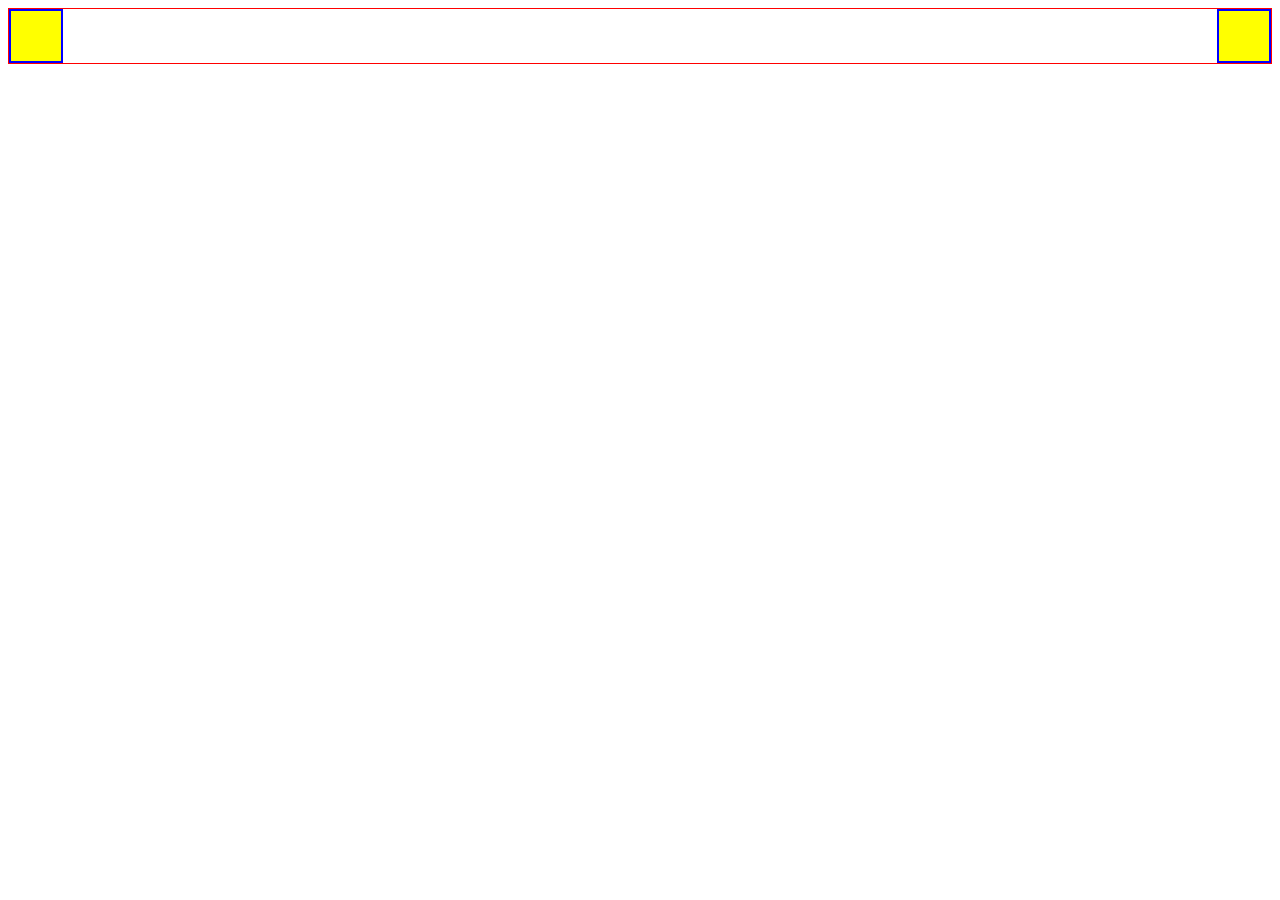
<file: f1/index.html>
<!DOCTYPE html>
<html lang="en">
<head>
    <meta charset="UTF-8">
    <meta name="viewport" content="width=device-width, initial-scale=1.0">
    <link rel="stylesheet" href="style.css">
    <title>Congtainer</title>
</head>
<body>
    
<header>
    <div></div>
    <div></div>
</header>

</body>
</html>
</file>
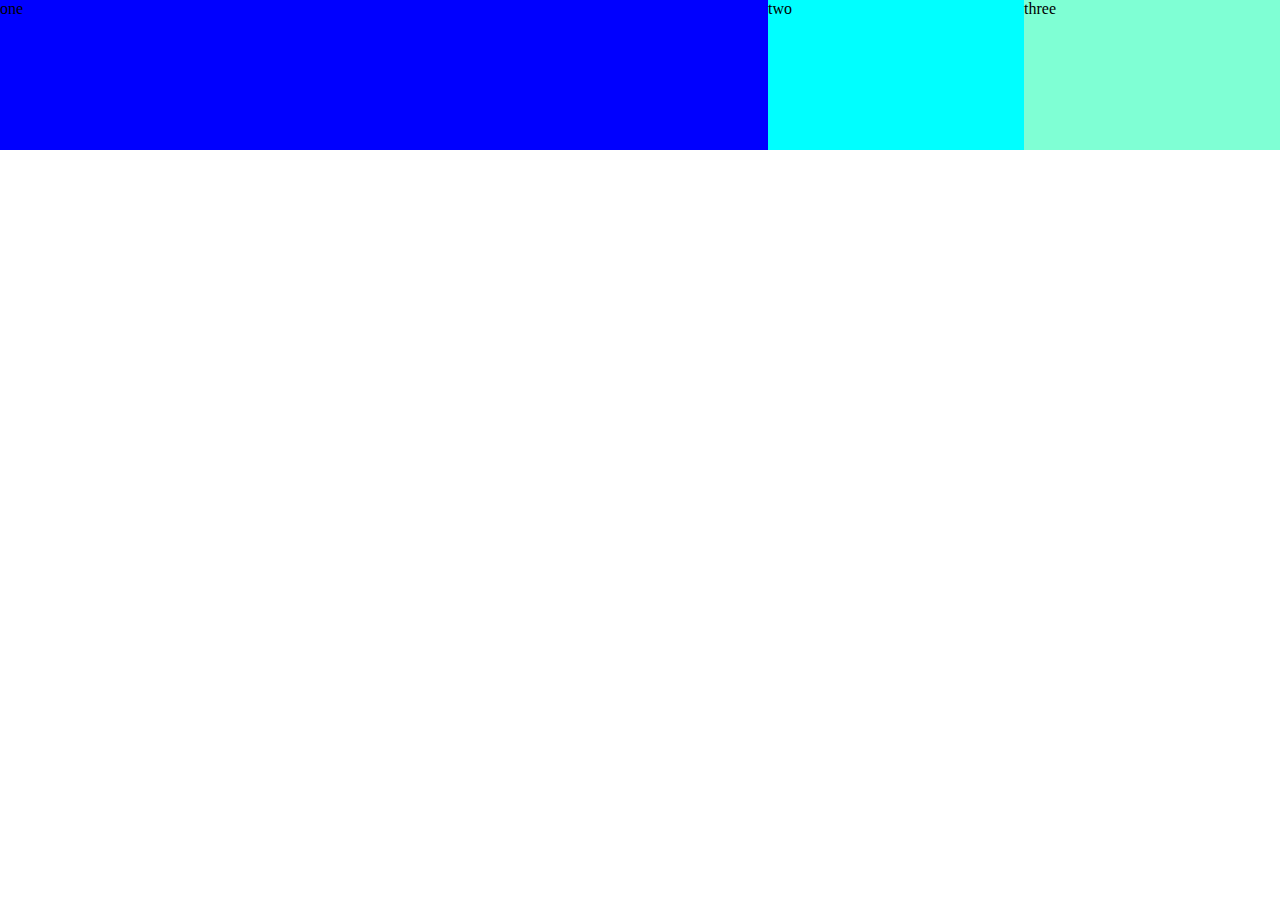
<file: next tutorials/index.html>
<!DOCTYPE html>
<html lang="en">
<head>
    <meta charset="UTF-8">
    <meta name="viewport" content="width=device-width, initial-scale=1.0">
    <link rel="stylesheet" href="style.css">
    <link rel="stylesheet" href="main.css">
    <link rel="stylesheet" href="mq-600-plus.css" media="(min-width: 600px)">
    <link rel="stylesheet" href="mq-800-plus.css" media="(min-width: 800px)">
    <title>Document</title>
</head>
<body>
    <div class="c1">one</div>
    <div class="c2">two</div>
    <div class="c3">three</div>
    
</body>
</html>
</file>
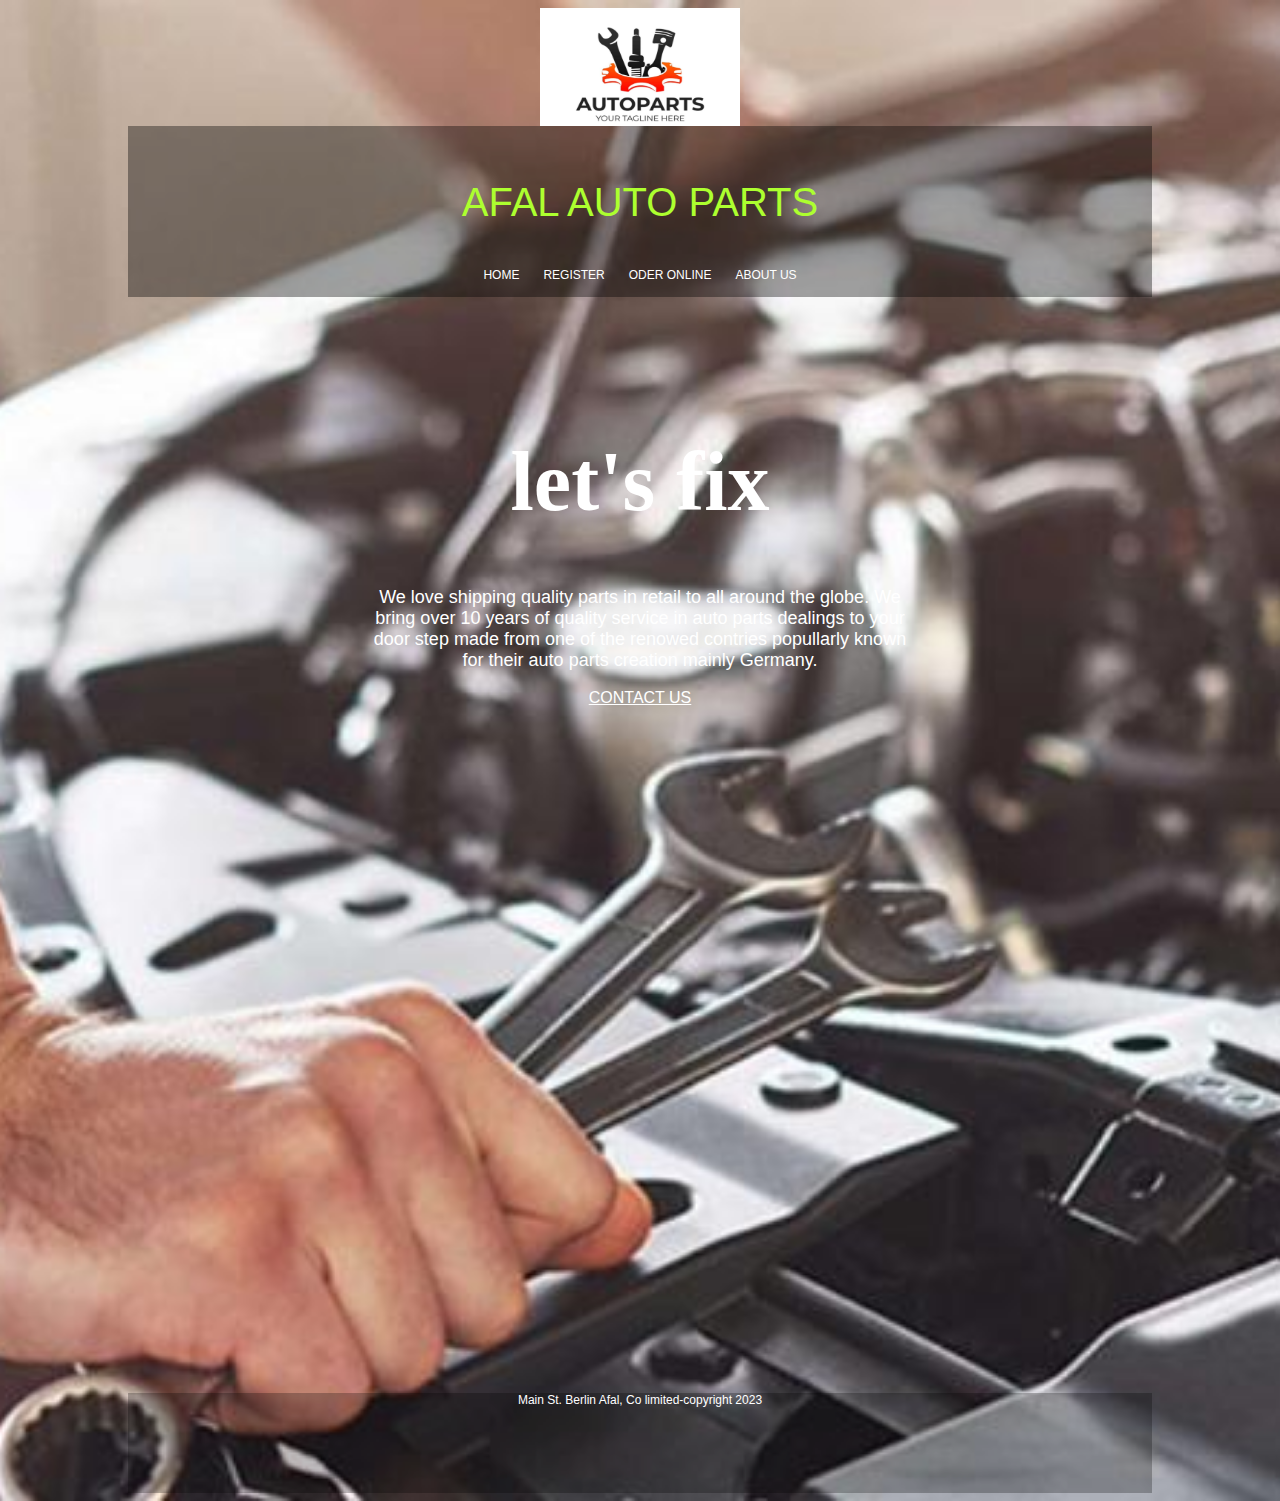
<file: test001/index.html>
<!DOCTYPE html>
<html lang="en">
<head>
    <meta charset="UTF-8">
    <meta name="viewport" content="width=device-width, initial-scale=1.0">
    <title>AFAL</title>
    <link rel="stylesheet" href="main.css">
    <meta name="description" content="this site is about auto parts shopped globally since 2015 till now with quality parts mainly coming from one of tghe best country supplies beign Germany.">
</head>
<body>


    <div class="container">
        <header>
            <img src="images/Afal auto parts logo.jpg" alt="logo for afal auto parts">
        </header>

        <nav>
            <p class="nameofcompany">
                AFAL AUTO PARTS
            </p>
            <a href="#">HOME</a>
            <a href="#">REGISTER</a>
            <a href="#">ODER ONLINE</a>
            <a href="#">ABOUT US</a>
        </nav>

        <main>
            <h1>let's fix</h1>
            <p>
                We love shipping quality parts in retail to all around the globe. We bring over 10 years of quality service in auto parts dealings to your door step made from one of the renowed contries popullarly known for their auto parts creation mainly Germany.
            </p>
            <a href="mailto:afalautoparts@gmail.com?Subject=seeking information" target="_blank"> CONTACT US</a>

        </main>

        <section class="maps">
            <iframe src="https://www.google.com/maps/embed?pb=!1m18!1m12!1m3!1d992.7968753371391!2d-0.25103133512957915!3d5.539189033819828!2m3!1f0!2f0!3f0!3m2!1i1024!2i768!4f13.1!3m3!1m2!1s0xfdf9712e04881e9%3A0xd45f6a154bb06f95!2sBanana%20Inn!5e0!3m2!1sen!2sgh!4v1700682668642!5m2!1sen!2sgh" width="1024" height="500" style="border:0;" allowfullscreen="" loading="lazy" referrerpolicy="no-referrer-when-downgrade"></iframe>
        </section>

        <footer>
           <p class="copyright"> Main St. Berlin Afal, Co limited-copyright 2023</p>

        </footer>

    </div>


</body>
</html>
</file>
<file: f1/style.css>
div{
    height: 50px;
    width: 50px;
    background-color: yellow;
    border: 2px solid blue;
}

header{
    display: flex;
    border: 1px solid red;
    justify-content: space-between;
}
</file>
<file: next tutorials/style.css>
.c1{
    background-color: blue;
}

.c2{
    background-color: aqua;
}

.c3{
    background-color: aquamarine;
}
</file>
<file: next tutorials/main.css>
body{
    display: flex;
    flex-flow: row wrap;
    width: 100%;
    margin: 0;
    padding: 0;
}

.c1, .c2, .c3{
    width: 100%;
    min-height: 150px;
}
</file>
<file: next tutorials/mq-600-plus.css>
.c2{
   width: 40%;
}
 .c1{
   width: 60%;
 }

 .c3{
   width: 100%;
 }
</file>
<file: next tutorials/mq-800-plus.css>
.c1{
    width: 60%;
}

.c2{
    width: 20%;
}

.c3 {
    width: 20%;
}
</file>
<file: test001/main.css>
header{
    height: 118px;
    text-align: center;
}

h1{
    text-align: center;
    color: white;
    font-size: 84px;
}

nav{
    background-color: rgba(0, 0, 0, 0.37);
    padding-top: 14px;
    padding-bottom: 14px;
    text-align: center;
}

.nameofcompany{
    color: greenyellow;
    text-align: center;
    font-size: 40px;
    font-family: Arial, Helvetica, sans-serif;
    font-style: initial;
}

main{
    height: 400px;
    text-align: center;
    padding-top: 80px;
    padding-left: 240px;
    padding-right: 240px;
}

footer{
    background-color: rgba(0, 0, 0, 0.253);
    height: 100px;
}

.container{
    margin-left: auto;
    margin-right: auto;
    width: 1024px;
}

body{
    background-color: darkslategrey;
    background-image: url(images/afal\ background\ image.jpg);
    background-size: cover;
    background-repeat: no-repeat;
    background-position: center;
}

img{
    height: 118px;
    width: 200px;
}

p{
    font-size: 18px;
    color: white;
    font-family: Arial, Helvetica, sans-serif;
}

a{
    color: white;
    font-family: Arial, Helvetica, sans-serif;
}

nav a {
    text-decoration: none;
    font-size: 12px;
    padding-left: 10px;
    padding-right: 10px;
}

.copyright{
    font-size: 12px;
    text-align: center;
}

.maps{
    padding-bottom: 100px;
}
</file>
